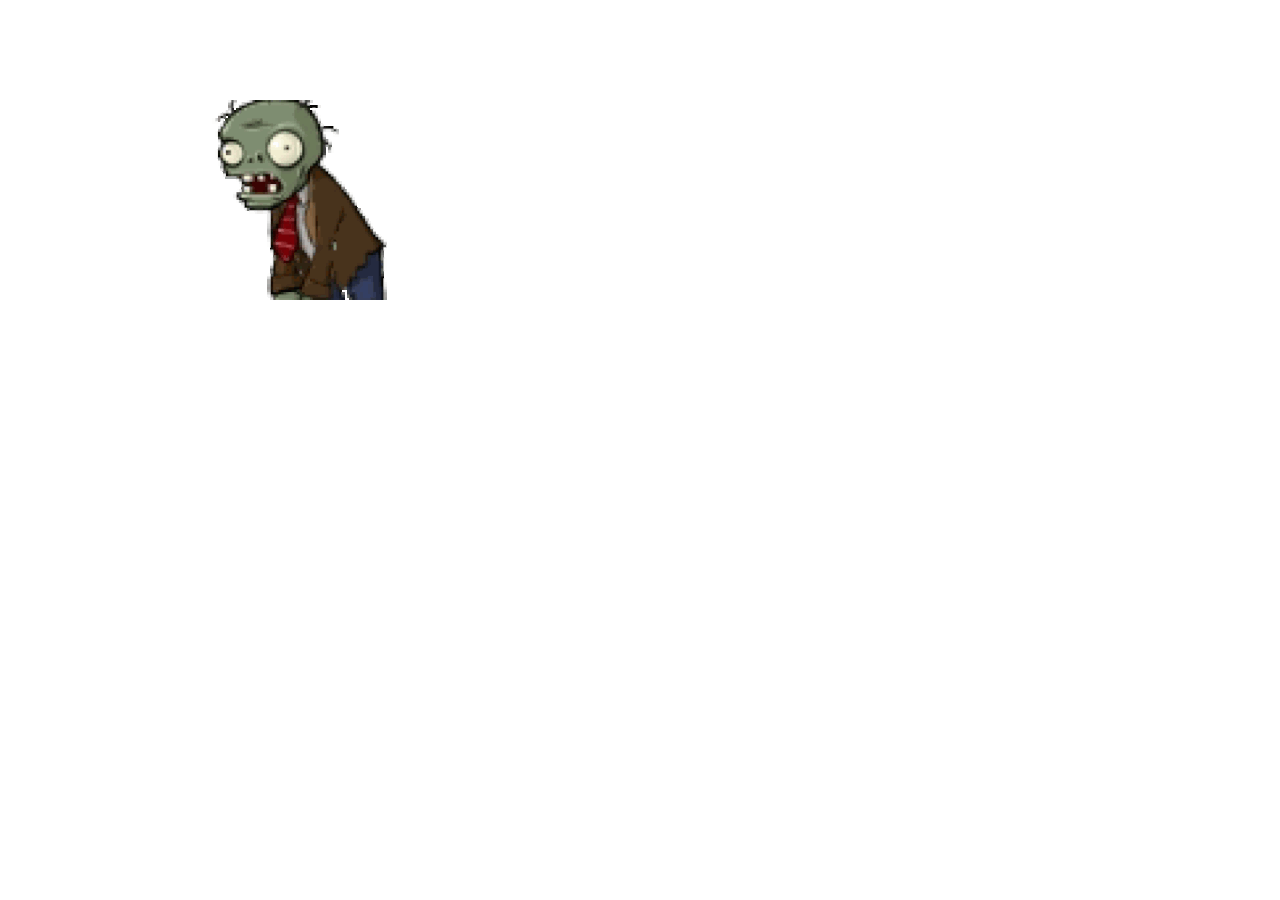
<file: 28oct24.html>
<!DOCTYPE html>
<html lang="en">
<head>
    <meta charset="UTF-8">
    <meta name="viewport" content="width=device-width, initial-scale=1.0">
    <title>Document</title>
</head>
<body>
    

</body>
<script>
    let zombie = document.createElement('img');
    zombie.src = 'p2.gif';
    document.body.append(zombie);

    let left = 100;
    let step = 10;

    zombie.style.position = "fixed";
    zombie.style.top = "100px";
    zombie.style.left = left + "px";

    function moveZombie(){
        left = left + step;
        zombie.style.left = left + 'px'
    }

    setInterval(moveZombie, 100);
</script>
</html>
</file>
